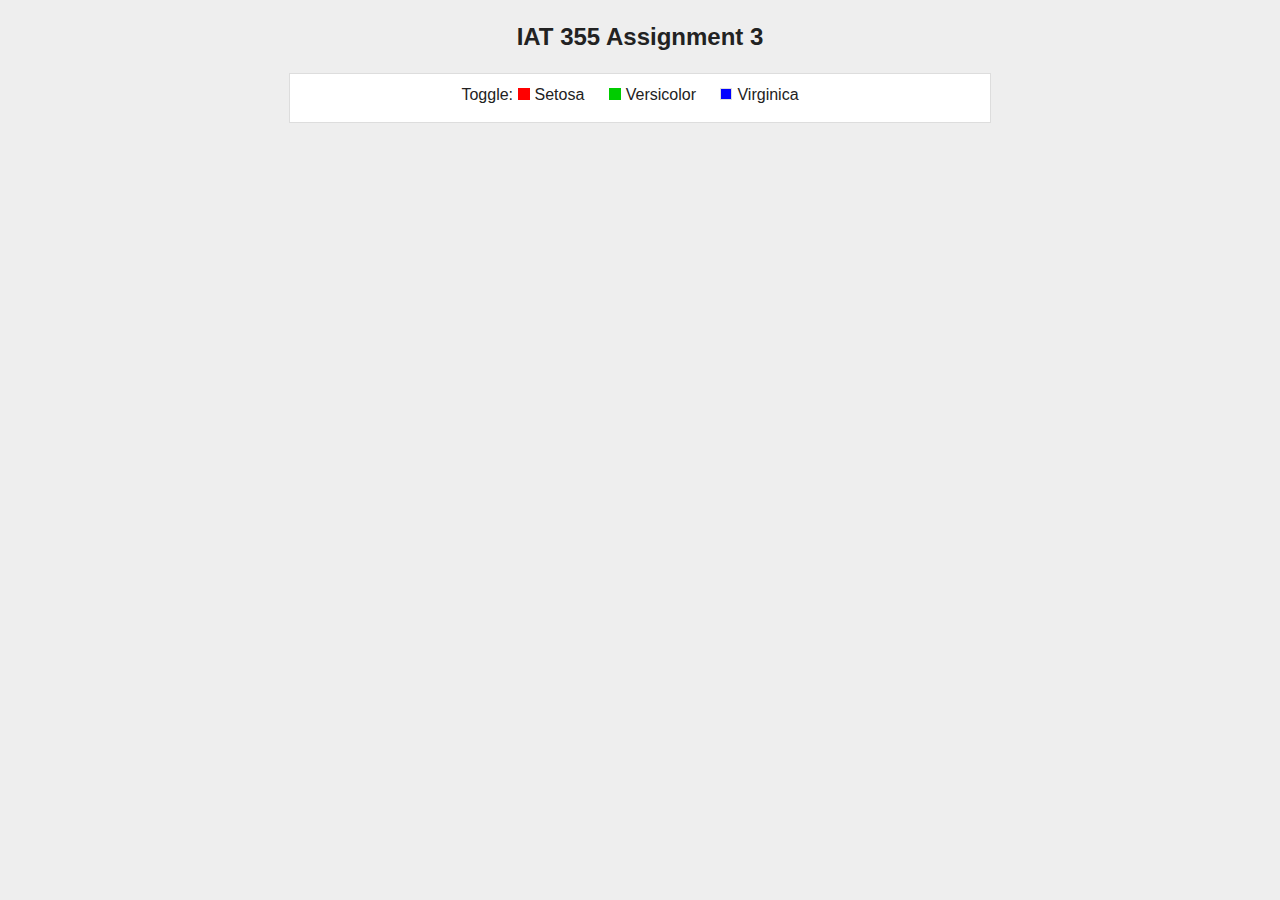
<file: index.html>
<!DOCTYPE html>
<!--[if lt IE 7]>      <html class="no-js lt-ie9 lt-ie8 lt-ie7"> <![endif]-->
<!--[if IE 7]>         <html class="no-js lt-ie9 lt-ie8"> <![endif]-->
<!--[if IE 8]>         <html class="no-js lt-ie9"> <![endif]-->
<!--[if gt IE 8]><!--> <html class="no-js"> <!--<![endif]-->
    <head>
        <meta charset="utf-8">
        <meta http-equiv="X-UA-Compatible" content="IE=edge">
        <title></title>
        <meta name="description" content="">
        <meta name="viewport" content="width=device-width, initial-scale=1">

        <!-- Place favicon.ico and apple-touch-icon.png in the root directory -->

        <link rel="stylesheet" href="css/normalize.css">
        <link rel="stylesheet" href="css/main.css">
        <script src="js/vendor/modernizr-2.6.2.min.js"></script>

        <script src="js/jquery-1.11.0.min.js"></script>
        <script>window.jQuery || document.write('<script src="js/vendor/jquery-1.10.2.min.js"><\/script>')</script>

        <script src="js/d3.v3/d3.v3.min.js"></script>
        <script src="js/jquery.csv-0.71.min.js"></script>

        <script src="js/plugins.js"></script>
        <script src="js/loadCSV.js"></script>
        <script src="js/showTooltip.js"></script>
        <script src="js/drawParallelLines.js"></script>
        <script src="js/drawScatterPlot.js"></script>

    </head>
    <body>
        <!--[if lt IE 7]>
            <p class="browsehappy">You are using an <strong>outdated</strong> browser. Please <a href="http://browsehappy.com/">upgrade your browser</a> to improve your experience.</p>
        <![endif]-->

        <h2>IAT 355 Assignment 3</h2>
        <div id="tooltip" class="tooltip-hidden">
            <p><b>Species: </b><span id="species"></span></p>
            <p><b>Sepal Width: </b><span id="sepal-width"></span></p>
            <p><b>Petal Width: </b><span id="petal-width"></span></p>
            <p><b>Sepal Length: </b><span id="sepal-length"></span></p>
            <p><b>Petal Length: </b><span id="petal-length"></span></p>
        </div>

        <div id="control-panel">
        <!-- couldn't append the checbkoxes and labels in the proper order in D3 to make the CSS work... -->
            <div id="type-filters">
                Toggle:
              <input id="setosa-checkbox" type="checkbox">
              <label class="checkbox" for="setosa-checkbox">Setosa</label>

              <input id="versicolor-checkbox" type="checkbox">
              <label class="checkbox" for="versicolor-checkbox">Versicolor</label>

              <input id="virginica-checkbox" type="checkbox">
              <label class="checkbox" for="virginica-checkbox">Virginica</label>
            </div>
        </div>
    </body>
</html>
</file>
<file: css/main.css>
/*! HTML5 Boilerplate v4.3.0 | MIT License | http://h5bp.com/ */

/*
 * What follows is the result of much research on cross-browser styling.
 * Credit left inline and big thanks to Nicolas Gallagher, Jonathan Neal,
 * Kroc Camen, and the H5BP dev community and team.
 */

/* ==========================================================================
   Base styles: opinionated defaults
   ========================================================================== */

html,
button,
input,
select,
textarea {
  color: #222;
}

html {
  font-size: 1em;
  line-height: 1.4;
}

/*
 * Remove text-shadow in selection highlight: h5bp.com/i
 * These selection rule sets have to be separate.
 * Customize the background color to match your design.
 */

::-moz-selection {
  background: #b3d4fc;
  text-shadow: none;
}

::selection {
  background: #b3d4fc;
  text-shadow: none;
}

/*
 * A better looking default horizontal rule
 */

hr {
  display: block;
  height: 1px;
  border: 0;
  border-top: 1px solid #ccc;
  margin: 1em 0;
  padding: 0;
}

/*
 * Remove the gap between images, videos, audio and canvas and the bottom of
 * their containers: h5bp.com/i/440
 */

audio,
 canvas,
 img,
 video {
  vertical-align: middle;
}

/*
 * Remove default fieldset styles.
 */

fieldset {
  border: 0;
  margin: 0;
  padding: 0;
}

/*
 * Allow only vertical resizing of textareas.
 */

textarea {
  resize: vertical;
}

/* ==========================================================================
   Browse Happy prompt
   ========================================================================== */

.browsehappy {
  margin: 0.2em 0;
  background: #ccc;
  color: #000;
  padding: 0.2em 0;
}

/* ==========================================================================
   Author's custom styles
   ========================================================================== */

body {
    margin: 10px;
    text-align: center;
    background-color: #eee;
    font-family: "Helvetica", sans-serif;
}
.selecting path:not(.domain){
    opacity: .1;
}

svg {
    margin-right:5px;
}
.selecting path.selected{
    opacity: 1;
}
.selecting g .foreground path{
    opacity: .1;
}
.selecting g .foreground path.selected{
    opacity: 1;
}

.axis path,
.axis line {
    fill: none;
    stroke: black;
    shape-rendering: crispEdges;
}

.axis text {
    font-family: sans-serif;
    font-size: 11px;
}

svg {
    background-color: #fff;
    border: 1px solid #ddd;
}

rect {
    -webkit-transition: opacity 0.2s;
    -moz-transition:  opacity 0.2s;
    -o-transition:  opacity 0.2s;
    transition:  opacity 0.2s;
}

#control-panel {
    background-color: #fff;
    border: 1px solid #ddd;
    width: 700px;
    padding: 10px 0;
    margin: 0 auto 5px auto;
    -webkit-user-select: none;
}

#control-panel label {
    margin: 0 20px 0 0;
    cursor: pointer;
}

#control-panel input[type="checkbox"] {
    display: none;
}

#tooltip {
    position: absolute;
    height: auto;
    padding: 5px;
    background-color: rgba(0,0,0,0.9);
    color: white;
    text-align: left;
    pointer-events: none;
    opacity:1;
    transition: opacity 0.2s ease;
}
#tooltip:after {
   content: '';
    position: absolute;
    border-style: solid;
    border-width: 5px 5px 5px 0;
    border-color: transparent #000000;
    display: block;
    width: 0;
    z-index: 1;
    margin-top: -5px;
    left: -5px;
    top: 50%;
}

#tooltip.tooltip-hidden {
    opacity: 0;
}

#tooltip p {
    margin: 0;
    font-size: 11px;
}

.checkbox {
    margin: 0 0 0 0;
}

#type-filters {
    padding-bottom: 5px;
}

[type="checkbox"] + .checkbox:before {
    content: "";
    display: inline-block;
    width: 10px;
    height: 10px;
    margin-right: 5px;
    border: 1px solid #ddd;
}

[type="checkbox"]:not(:checked) + label[for="versicolor-checkbox"]:before {
    background-color: #00cc00;
    border: 1px solid #00cc00;
}

[type="checkbox"]:not(:checked) + label[for="setosa-checkbox"]:before {
    background-color: #f00;
    border: 1px solid #f00;
}

[type="checkbox"]:not(:checked) + label[for="virginica-checkbox"]:before {
    background-color: #00f;
}

[type="checkbox"]:checked + .checkbox:before {
    background-color: #fff;
}

[type="checkbox"]:checked + label[for="virginica-checkbox"]:before {
    border-radius: 10px;
}

svg {
  font: 10px sans-serif;
}

.background path {
  fill: none;
  stroke: #ccc;
  stroke-opacity: .4;
  shape-rendering: crispEdges;
}

.foreground path {
  fill: none;
  /*stroke: steelblue;*/
  stroke-opacity: .7;
  stroke-width: 1.5;
}

/*.brush .extent {
  fill-opacity: .3;
  stroke: #fff;
  shape-rendering: crispEdges;
}*/

rect.extent {
  fill-opacity: .3;
  stroke: #fff;
  shape-rendering: crispEdges;
}

.axis line, .axis path {
  fill: none;
  stroke: #000;
  shape-rendering: crispEdges;
}

.axis text {
  text-shadow: 0 1px 0 #fff;
  cursor: move;
}

.versicolor {
    stroke: #00cc00;
}

.virginica {
    stroke: blue;
}

.setosa {
    stroke: red;
}

/* ==========================================================================
   Helper classes
   ========================================================================== */

/*
 * Image replacement
 */

 .ir {
    background-color: transparent;
    border: 0;
    overflow: hidden;
    /* IE 6/7 fallback */
    *text-indent: -9999px;
}

.ir:before {
    content: "";
    display: block;
    width: 0;
    height: 150%;
}

/*
 * Hide from both screenreaders and browsers: h5bp.com/u
 */

 .hidden {
    display: none !important;
    visibility: hidden;
}

/*
 * Hide only visually, but have it available for screenreaders: h5bp.com/v
 */

 .visuallyhidden {
    border: 0;
    clip: rect(0 0 0 0);
    height: 1px;
    margin: -1px;
    overflow: hidden;
    padding: 0;
    position: absolute;
    width: 1px;
}

/*
 * Extends the .visuallyhidden class to allow the element to be focusable
 * when navigated to via the keyboard: h5bp.com/p
 */

 .visuallyhidden.focusable:active,
 .visuallyhidden.focusable:focus {
    clip: auto;
    height: auto;
    margin: 0;
    overflow: visible;
    position: static;
    width: auto;
}

/*
 * Hide visually and from screenreaders, but maintain layout
 */

 .invisible {
    visibility: hidden;
}

/*
 * Clearfix: contain floats
 *
 * For modern browsers
 * 1. The space content is one way to avoid an Opera bug when the
 *    `contenteditable` attribute is included anywhere else in the document.
 *    Otherwise it causes space to appear at the top and bottom of elements
 *    that receive the `clearfix` class.
 * 2. The use of `table` rather than `block` is only necessary if using
 *    `:before` to contain the top-margins of child elements.
 */

 .clearfix:before,
 .clearfix:after {
    content: " "; /* 1 */
    display: table; /* 2 */
}

.clearfix:after {
    clear: both;
}

/*
 * For IE 6/7 only
 * Include this rule to trigger hasLayout and contain floats.
 */

 .clearfix {
    *zoom: 1;
}

/* ==========================================================================
   EXAMPLE Media Queries for Responsive Design.
   These examples override the primary ('mobile first') styles.
   Modify as content requires.
   ========================================================================== */

   @media only screen and (min-width: 35em) {
    /* Style adjustments for viewports that meet the condition */
}

@media print,
(-o-min-device-pixel-ratio: 5/4),
(-webkit-min-device-pixel-ratio: 1.25),
(min-resolution: 120dpi) {
    /* Style adjustments for high resolution devices */
}

/* ==========================================================================
   Print styles.
   Inlined to avoid required HTTP connection: h5bp.com/r
   ========================================================================== */

   @media print {
    * {
        background: transparent !important;
        color: #000 !important; /* Black prints faster: h5bp.com/s */
        box-shadow: none !important;
        text-shadow: none !important;
    }

    a,
    a:visited {
        text-decoration: underline;
    }

    a[href]:after {
        content: " (" attr(href) ")";
    }

    abbr[title]:after {
        content: " (" attr(title) ")";
    }

    /*
     * Don't show links for images, or javascript/internal links
     */

.ir a:after,
     a[href^="javascript:"]:after,
     a[href^="#"]:after {
  content: "";
}

pre,
    blockquote {
  border: 1px solid #999;
  page-break-inside: avoid;
}

thead {
  display: table-header-group;
 /* h5bp.com/t */
  ;
}

tr,
    img {
  page-break-inside: avoid;
}

img {
  max-width: 100% !important;
}

@page {
  margin: 0.5cm;
}

p,
    h2,
    h3 {
  orphans: 3;
  widows: 3;
}

h2,
    h3 {
  page-break-after: avoid;
}
}

menu {
  color: red;
}

navigation {
  background-color: #333 /* darkgrey */;
}
</file>
